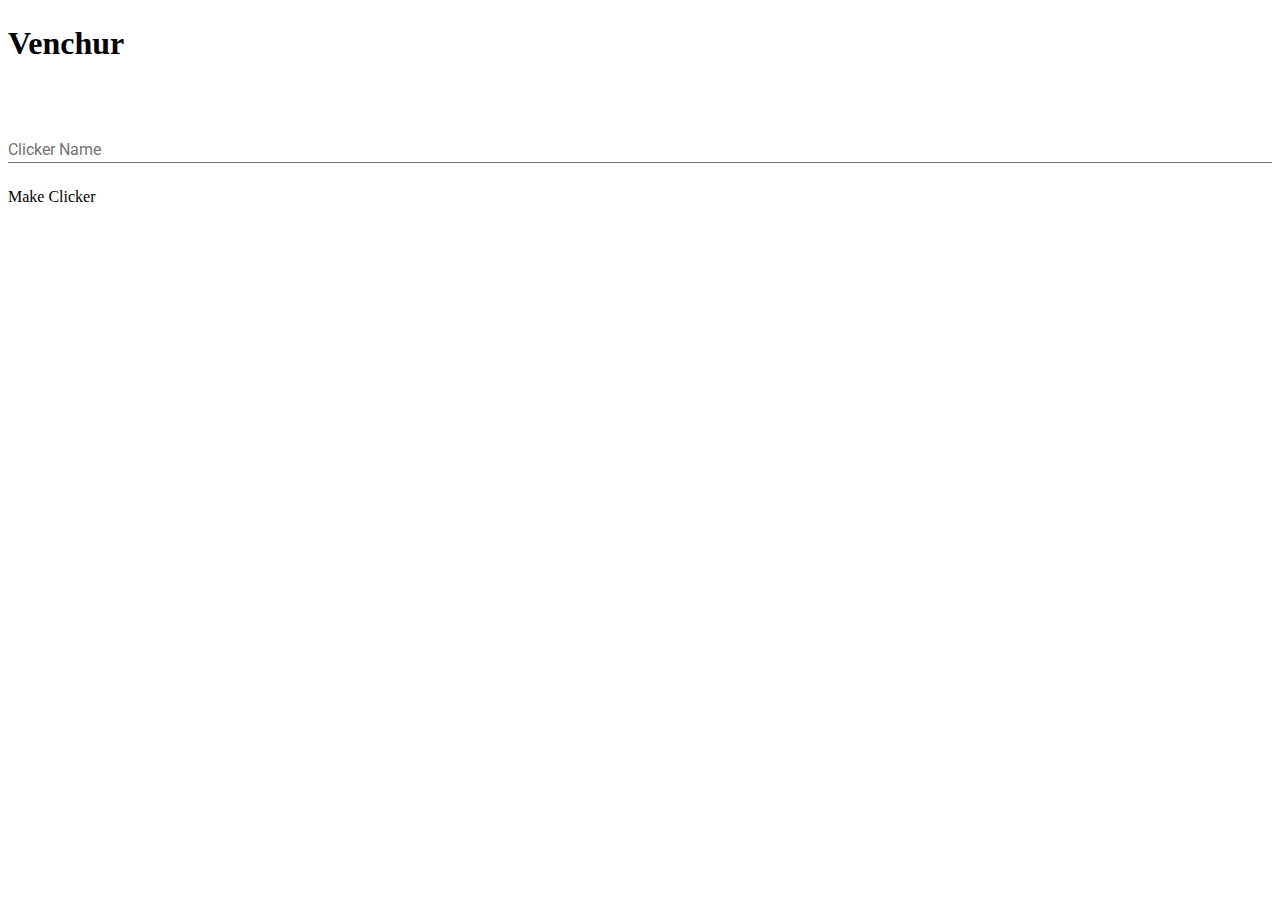
<file: index.html>
<!doctype html>
<html class="no-js" lang="">
    <head>
        <title>Venchur</title>
        <meta charset="utf-8">
        <meta http-equiv="X-UA-Compatible" content="IE=edge,chrome=1">
        <meta name="description" content="">
        <meta name="viewport" content="width=device-width, initial-scale=1">
        <script src="js/vendor/modernizr-2.8.3.min.js"></script>
        <script>window.jQuery || document.write('<script src="js/vendor/jquery-1.11.2.min.js"><\/script>')</script>
        <script src="//ajax.googleapis.com/ajax/libs/jquery/1.11.2/jquery.min.js"></script>
        
        <script src="js/plugins.js"></script>
        <script src="js/main.js"></script>

        <link rel="stylesheet" href="css/main.css">

        <script src="/bower_components/webcomponentsjs/webcomponents-lite.js"></script>

        <link href="bower_components/paper-item/paper-item.html" rel="import">
        <link href="bower_components/paper-input/paper-input.html" rel="import">

    
    </head>
    <h1>Venchur</h1>
    <br>
    <paper-input id='new_clicker' label='Clicker Name' ></paper-input>
    <p onclick='vc.make_clicker()'>Make Clicker</p>


    
    
</html>
</file>
<file: css/main.css>
/*! HTML5 Boilerplate v5.0 | MIT License | http://h5bp.com/ */

html {
    /*color: white;*/
    font-size: 1em;
    line-height: 1.4;
    background-color: white;
}

::-moz-selection {
    background: #b3d4fc;
    text-shadow: none;
}

::selection {
    background: #b3d4fc;
    text-shadow: none;
}

hr {
    display: block;
    height: 1px;
    border: 0;
    border-top: 1px solid #ccc;
    margin: 1em 0;
    padding: 0;
}

audio,
canvas,
iframe,
img,
svg,
video {
    vertical-align: middle;
}

fieldset {
    border: 0;
    margin: 0;
    padding: 0;
}

textarea {
    resize: vertical;
}

.browserupgrade {
    margin: 0.2em 0;
    background: #ccc;
    color: #000;
    padding: 0.2em 0;
}


/* ==========================================================================
   Author's custom styles
   ========================================================================== */

/*html {
    background-color: black
    color: white;
}*/

paper-input {

    color: red;
}












/* ==========================================================================
   Media Queries
   ========================================================================== */

@media only screen and (min-width: 35em) {

}

@media print,
       (-o-min-device-pixel-ratio: 5/4),
       (-webkit-min-device-pixel-ratio: 1.25),
       (min-resolution: 120dpi) {

}

/* ==========================================================================
   Helper classes
   ========================================================================== */

.hidden {
    display: none !important;
    visibility: hidden;
}

.visuallyhidden {
    border: 0;
    clip: rect(0 0 0 0);
    height: 1px;
    margin: -1px;
    overflow: hidden;
    padding: 0;
    position: absolute;
    width: 1px;
}

.visuallyhidden.focusable:active,
.visuallyhidden.focusable:focus {
    clip: auto;
    height: auto;
    margin: 0;
    overflow: visible;
    position: static;
    width: auto;
}

.invisible {
    visibility: hidden;
}

.clearfix:before,
.clearfix:after {
    content: " ";
    display: table;
}

.clearfix:after {
    clear: both;
}

.clearfix {
    *zoom: 1;
}

/* ==========================================================================
   Print styles
   ========================================================================== */

@media print {
    *,
    *:before,
    *:after {
        background: transparent !important;
        color: #000 !important;
        box-shadow: none !important;
        text-shadow: none !important;
    }

    a,
    a:visited {
        text-decoration: underline;
    }

    a[href]:after {
        content: " (" attr(href) ")";
    }

    abbr[title]:after {
        content: " (" attr(title) ")";
    }

    a[href^="#"]:after,
    a[href^="javascript:"]:after {
        content: "";
    }

    pre,
    blockquote {
        border: 1px solid #999;
        page-break-inside: avoid;
    }

    thead {
        display: table-header-group;
    }

    tr,
    img {
        page-break-inside: avoid;
    }

    img {
        max-width: 100% !important;
    }

    p,
    h2,
    h3 {
        orphans: 3;
        widows: 3;
    }

    h2,
    h3 {
        page-break-after: avoid;
    }
}
</file>
